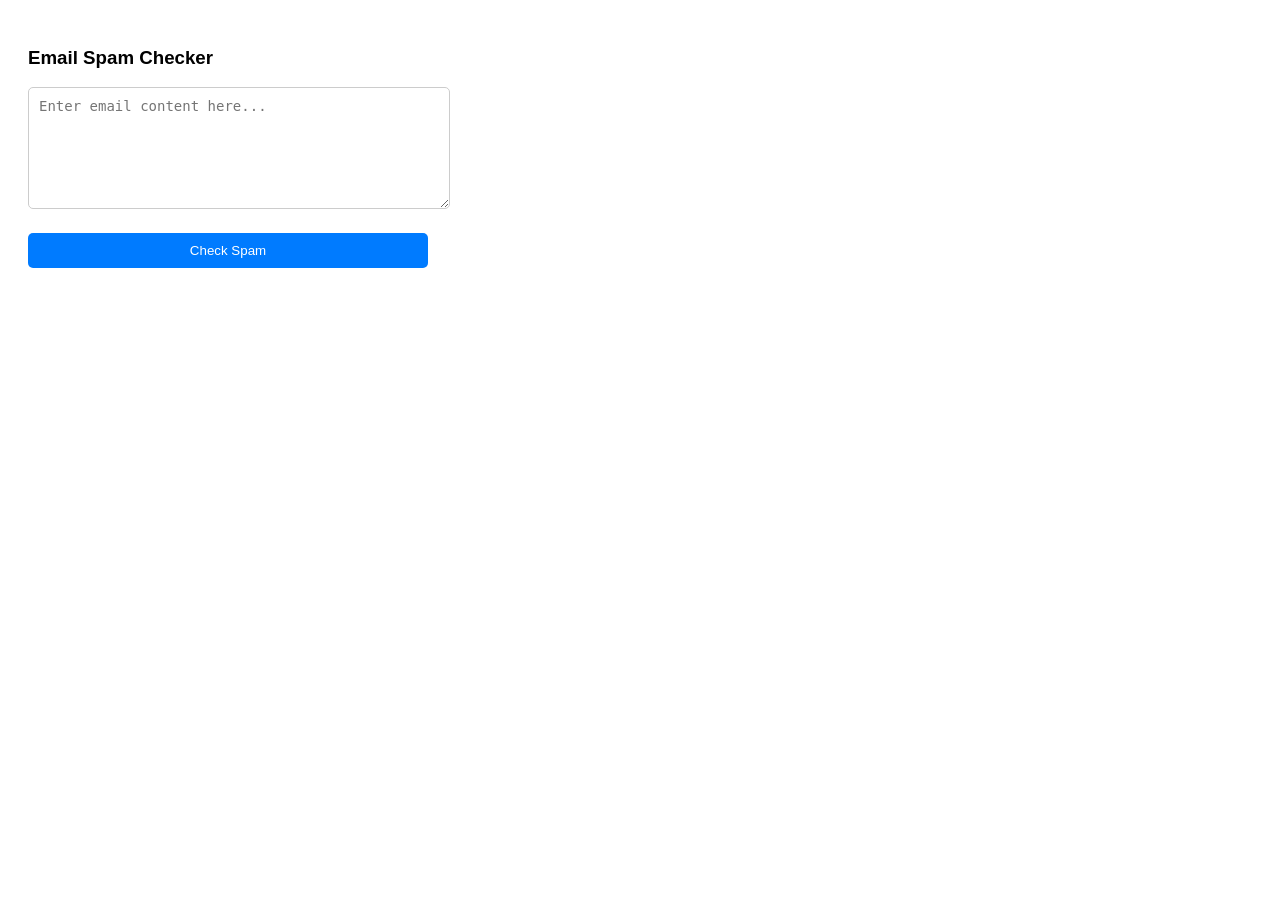
<file: chrome_extension/popup.html>
<!DOCTYPE html>
<html>
<head>
    <title>Email Spam Detection</title>
    <style>
        body {
            font-family: Arial, sans-serif;
            padding: 20px;
            max-width: 400px;
            width: 100%;
        }

        textarea {
            width: 100%;
            height: 100px;
            padding: 10px;
            font-size: 14px;
            border: 1px solid #ccc;
            border-radius: 5px;
            margin-bottom: 20px;
        }

        button {
            width: 100%;
            padding: 10px;
            background-color: #007bff;
            color: white;
            border: none;
            border-radius: 5px;
            cursor: pointer;
        }

        button:hover {
            background-color: #0056b3;
        }

        #result {
            margin-top: 15px;
            font-weight: bold;
            text-align: center;
        }
    </style>
</head>
<body>
    <h3>Email Spam Checker</h3>
    <textarea id="emailInput" placeholder="Enter email content here..."></textarea>
    <button id="checkBtn">Check Spam</button>
    <div id="result"></div>

    <script src="popup.js"></script>
</body>
</html>
</file>
